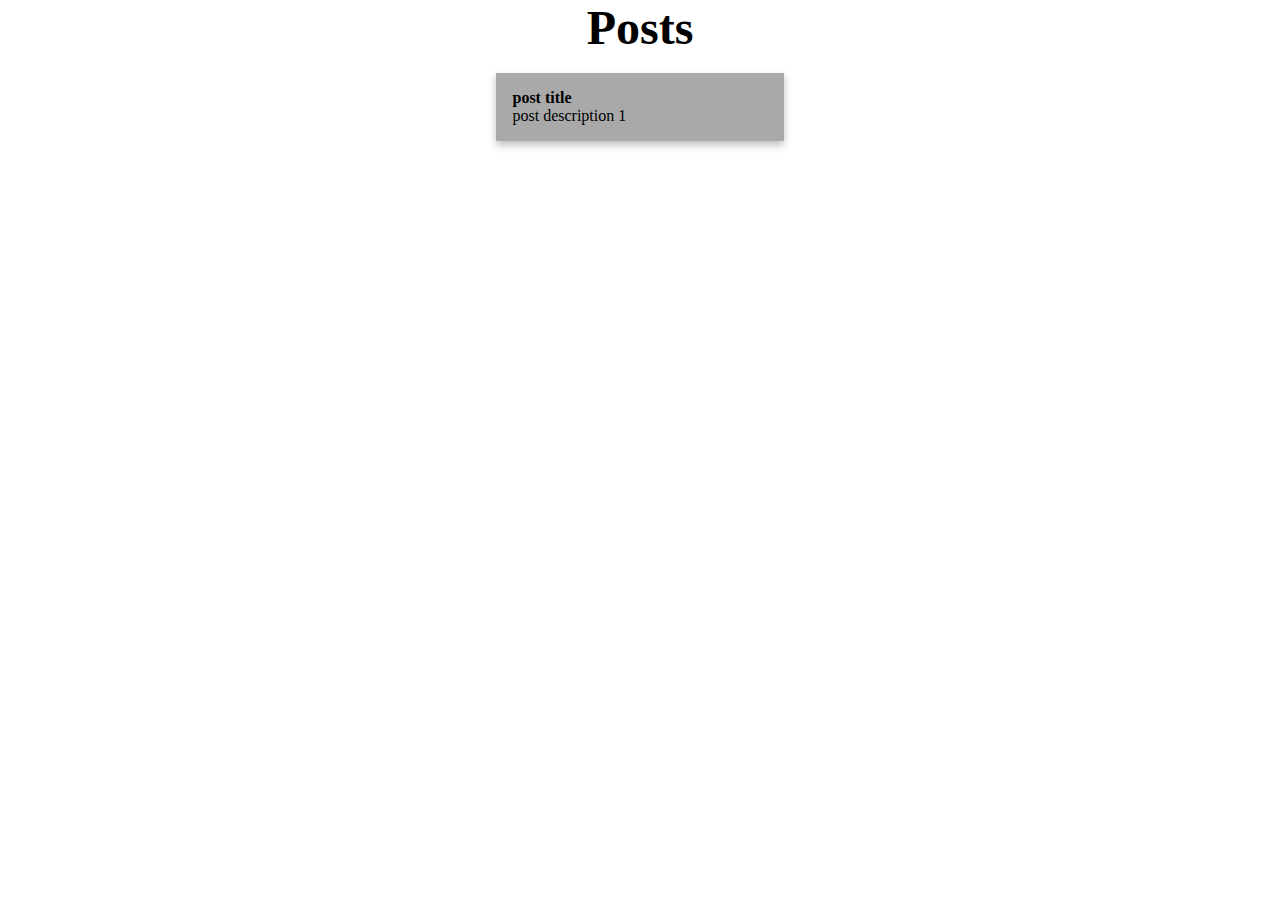
<file: js projects/card-content/index.html>
<!DOCTYPE html>
<html lang="en">
  <head>
    <meta charset="UTF-8" />
    <meta name="viewport" content="width=device-width, initial-scale=1.0" />
    <title>Document</title>
    <link rel="stylesheet" href="style.css" />
  </head>
  <body>
    <h1>Posts</h1>
    <script src="index.js"></script>

    <div class="posts">
      <div class="post">
        <h4 class="post-title">post title</h4>
        <p class="post-body">post description 1</p>
      </div>
    </div>
  </body>
</html>
</file>
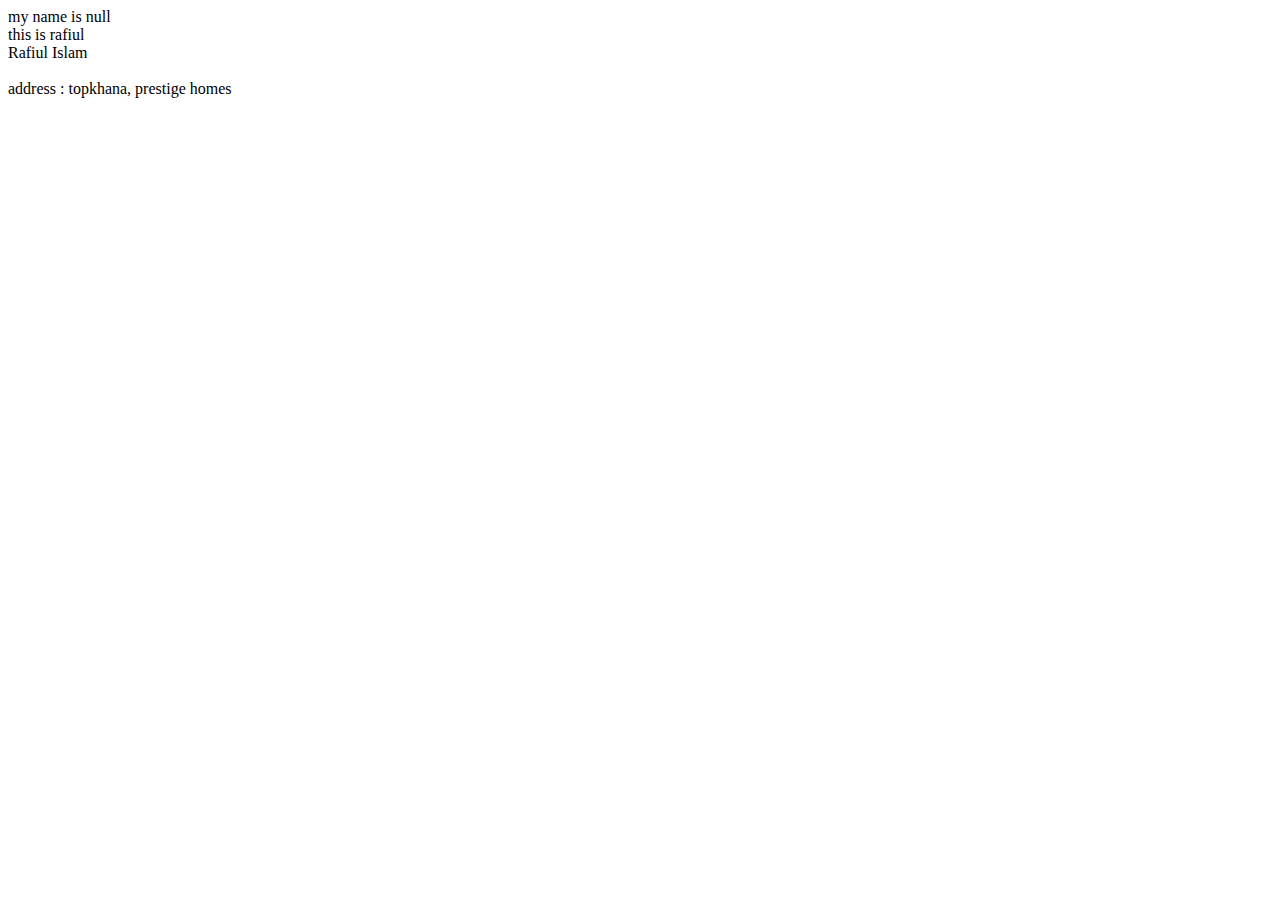
<file: js projects/js lesson 1/index.html>
<!DOCTYPE html>
<html lang="en">
  <head>
    <meta charset="UTF-8" />
    <meta name="viewport" content="width=device-width, initial-scale=1.0" />
    <title>Document</title>
  </head>
  <body>
    <script>
      alert("hello");
      var text = prompt("Enter your name : ");
      document.write("my name is " + text);
      document.write("<br>");
      document.write("this is rafiul ");
      document.write("<br/>");
      document.write("Rafiul " + " Islam " + "<br/>");
      document.write("<br/>");
      var roadname = "address : topkhana, ";
      var homeName = "prestige homes";
      var address = roadname + homeName;
      document.write(address);
    </script>
  </body>
</html>
</file>
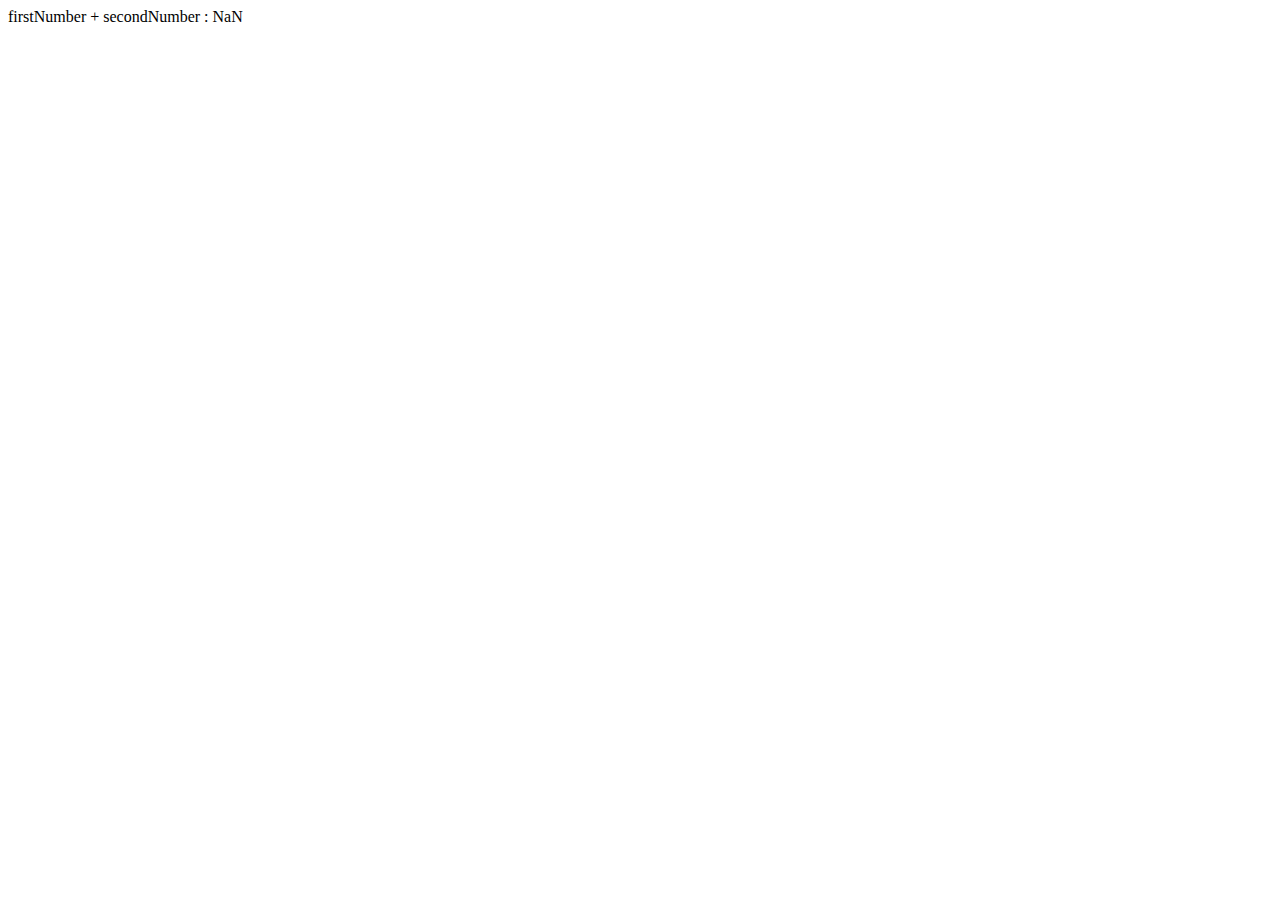
<file: js projects/simple calc/index.html>
<!DOCTYPE html>
<html lang="en">
  <head>
    <meta charset="UTF-8" />
    <meta name="viewport" content="width=device-width, initial-scale=1.0" />
    <title>Document</title>
  </head>
  <body>
    <script>
      // var firstNumber, secondNumber;

      var firstNumber = prompt("enter one number:");
      var secondNumber = prompt("enter another number:");

      //var sum, diff, product, quotient;

      firstNumber = parseInt(firstNumber, 10);

      secondNumber = parseInt(secondNumber, 10);
      var sum;
      //plus
      sum = firstNumber + secondNumber;

      document.write("firstNumber + secondNumber : " + sum);
      //minus
      //multi
      //divide
      //mod
    </script>
  </body>
</html>
</file>
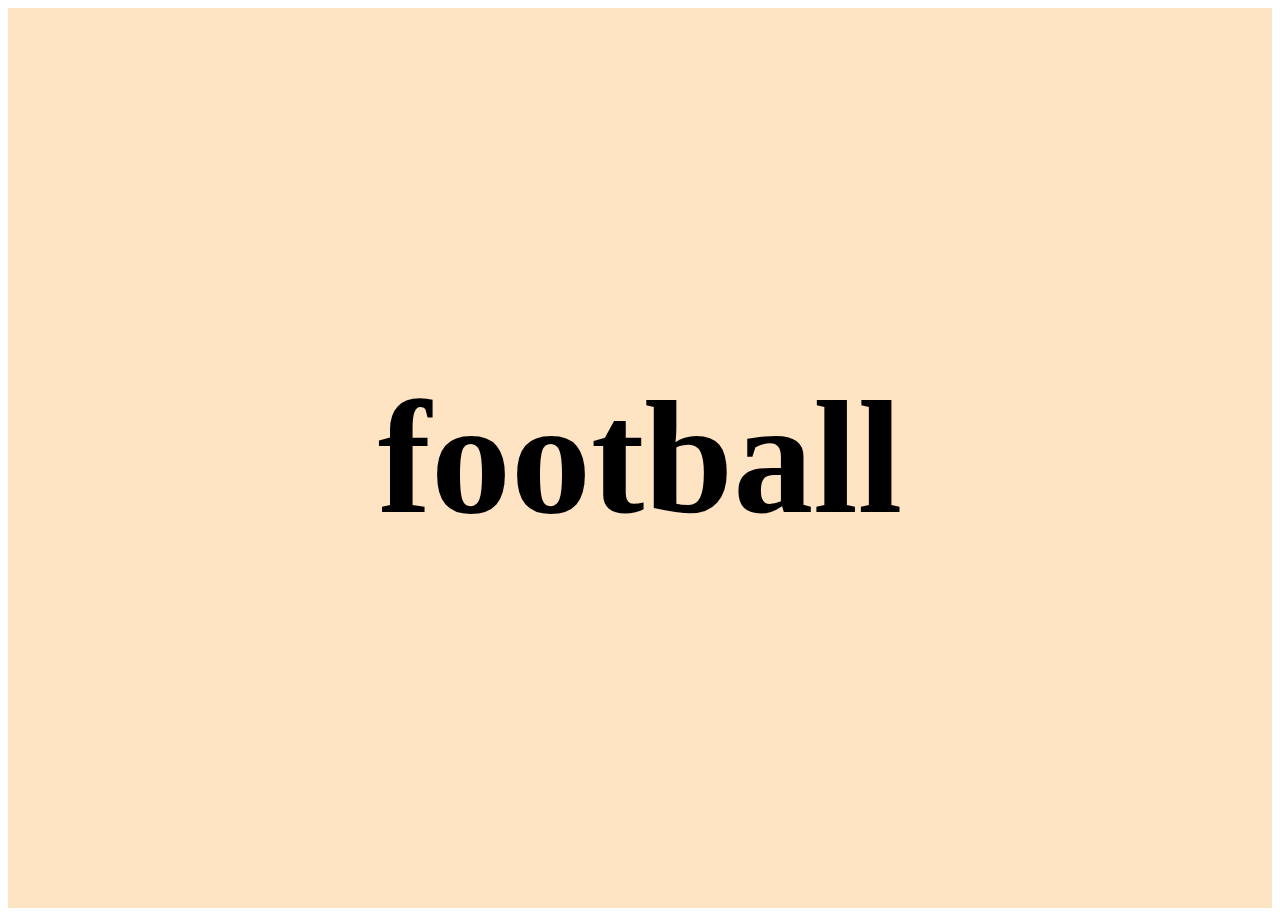
<file: js projects/web-slideshow/index.html>
<!DOCTYPE html>
<html lang="en">
  <head>
    <meta charset="UTF-8" />
    <meta name="viewport" content="width=device-width, initial-scale=1.0" />
    <link rel="stylesheet" href="./style.css" />
    <title>slideshow</title>
    <!-- <custom css> -->

    <!-- font awesome cdn -->
    <link
      rel="stylesheet"
      href="https://cdnjs.cloudflare.com/ajax/libs/font-awesome/6.4.0/css/all.min.css"
      integrity="sha512-iecdLmaskl7CVkqkXNQ/ZH/XLlvWZOJyj7Yy7tcenmpD1ypASozpmT/E0iPtmFIB46ZmdtAc9eNBvH0H/ZpiBw=="
      crossorigin="anonymous"
      referrerpolicy="no-referrer"
    />
  </head>
  <body>
    <div class="slideshow-container">
      <div class="slideshow-elements">
        <!-- here the elements will be placed -->
        <div class="slideshow-element current">
          <i class="fas fa-futbol"></i>
          <h2>football</h2>
        </div>

        <div class="slideshow-element">
          <i class="fas fa-volleyball-ball"></i>
          <h2>volleyball</h2>
        </div>

        <div class="slideshow-element">
          <i class="fas fa-swimmer"></i>
          <h2>Swimming</h2>
        </div>
      </div>
    </div>
    <script src="./script.js"></script>
  </body>
</html>
</file>
<file: js projects/web-slideshow/style.css>
.slideshow-container {
  display: flex;
  justify-content: center;
  align-items: center;
  height: 100vh;
  background-color: bisque;
}
.slideshow-elements {
}

.slideshow-element {
  text-align: center;
  position: absolute;
  transform: translate(-50%, -50%) scale(0);
  transition: transform 0.6s;
}

.slideshow-element i,
h2 {
  font-size: 10rem;
}

.slideshow-element.current {
  transform: translate(-50%, -50%) scale(1);
  transition: transform 0.6s;
}
</file>
<file: js projects/card-content/style.css>
/* //reset code starts */

/* after
  we
  used
  this
  below
  css
  property
  all
  the
  contents
  in
  grand
  parent
  div
  came
  closer */
* {
  box-sizing: border-box;
  margin: 0;
  padding: 0;
}

/* reset code ends */
h1 {
  text-align: center;
  font-size: 3rem;
}
/* posts starts here */
.posts {
  width: 100%;
  padding: 1rem;
  display: flex;
  justify-content: center;
}

/* posts end here */
.post {
  width: 23%;
  margin: 0.1rem;
  background-color: darkgrey;
  box-shadow: 0 4px 8px 0 rgb(189, 189, 185);
  padding: 1rem;
}

.post:hover {
  box-shadow: 0 4px 16px 0 olive;
}
</file>
